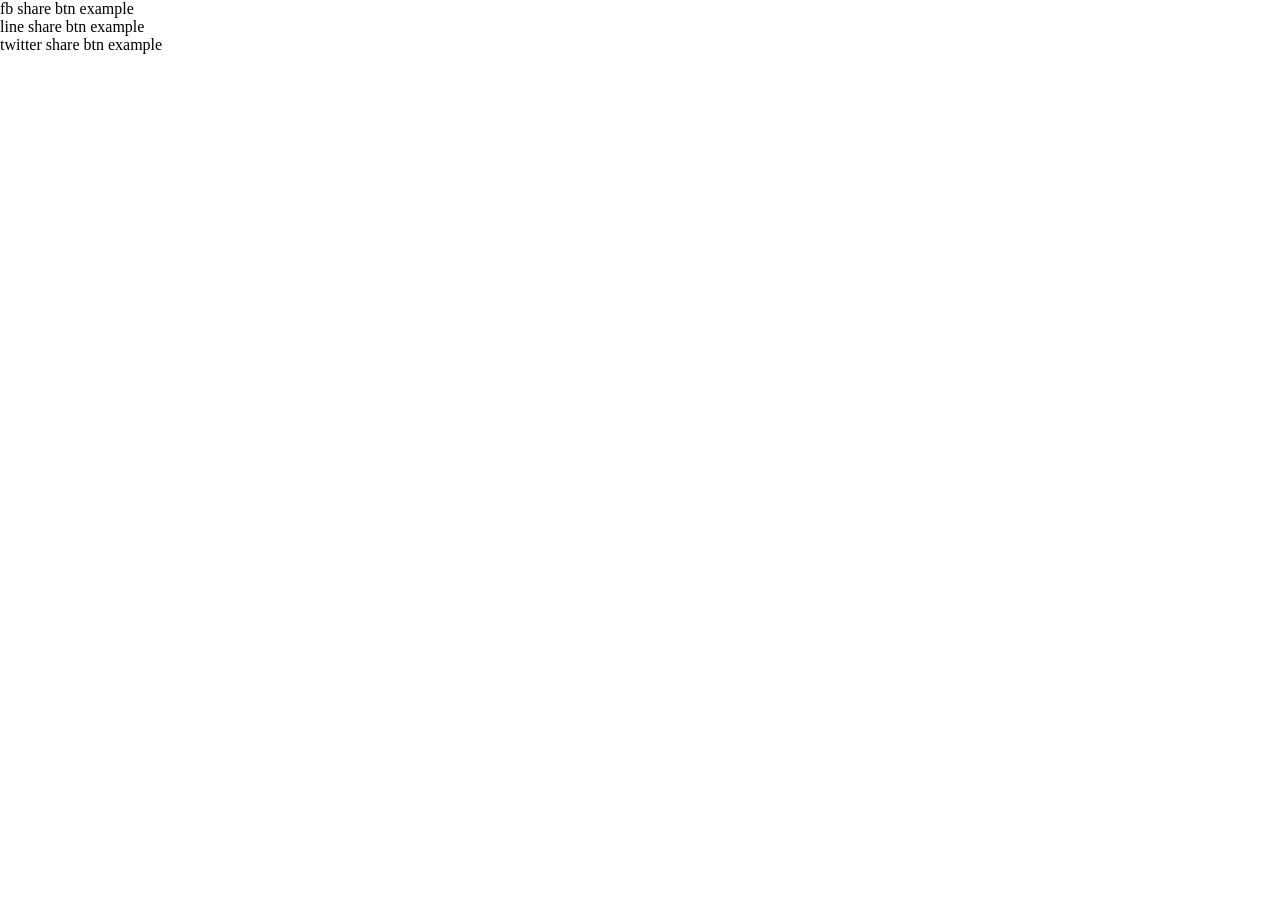
<file: app/page2.html>
<!DOCTYPE html>
<html lang="en">
<head>
    <meta name="viewport" content="width=device-width, height=device-height, initial-scale=1.0, user-scalable=no">

    <meta charset="UTF-8">
    <link rel="Shortcut Icon" type="image/x-icon" href="">

    <meta property="fb:app_id" content="1590515954569893">
    <meta property='og:title' content="臉書分享標題">
    <meta property='og:description' content="臉書分享內文">
    <meta property='og:site_name' content=''>
    <meta property='og:type' content='website'>
    <meta property='og:url' content="此頁面的網址">
    <meta property='og:image' content="臉書分享顯示的圖片">

    <!-- build:js -->
    <script type="text/javascript" src="assets/js/library/_jquery.js" ></script>
    <script type="text/javascript" src="assets/js/library/fb_checker.js"></script>
    <script type="text/javascript" src="assets/js/library/form_checker.js"></script>
    <script type="text/javascript" src="assets/js/library/share.active.min.js" ></script>
    <script type="text/javascript" src="assets/js/library/share_2.js" ></script>

    <script type="text/javascript" src="assets/js/page2.js"></script>
    <!-- endbuild -->
    <!-- 主要的js 檔案名稱需和html 一樣 -->

    <!-- build:css -->
    <link rel="stylesheet" type="text/css" href="assets/css/all.css"> 
    <!-- endbuild -->
    <!-- 盡量全部的html 檔案都吃同一支css -->

    <title>Sample page2</title>
</head>
<body>
    <!-- 如果要加新的html 頁面，需修正gulpfile.js 裡的jsList, 此陣列的長度應和html 檔案數目一致 -->

    <!-- 從fb_checker.js 裡面修正Facebook 的appId -->
    <span href="" class="share-fb">
        <div>fb share btn example</div>
    </span>
    <span href="" class="share-line">
        <div>line share btn example</div>
    </span>
    <span href="" class="share-twitter">
        <div class="share-twitter">twitter share btn example</div>
    </span>
</body>
</html>
</file>
<file: app/assets/css/all.css>
@charset "UTF-8";
@font-face {
  font-family: custom-sans-serif;
  src: local("Heiti TC"), local("微軟正黑體"), local("Microsoft JhengHei");
  unicode-range: U+4E00-9FFF;
}
@font-face {
  font-family: custom-sans-serif;
  src: local(Helvetica);
  unicode-range: U+00-024F;
}
/* line 13, ../sass/all.scss */
* {
  font-family: "custom-sans-serif";
  margin: 0px;
  padding: 0px;
  -moz-box-sizing: border-box;
  -webkit-box-sizing: border-box;
  box-sizing: border-box;
}
/* line 19, ../sass/all.scss */
*:focus {
  outline: none;
}

/* line 23, ../sass/all.scss */
body {
  overflow: hidden;
}

/* line 26, ../sass/all.scss */
img {
  position: absolute;
  top: calc(20%);
  left: calc(40%);
}

/* line 31, ../sass/all.scss */
.btns {
  position: fixed;
  top: 30vh;
  width: 5vh;
  height: 30vh;
  text-align: center;
  z-index: 10;
}
/* line 39, ../sass/all.scss */
.btns .btn {
  display: inline-block;
  border: 0px solid red;
  margin: 2.25vh 0;
  width: 3vh;
  height: 3vh;
  background-color: #ccc;
  border-radius: 50%;
  cursor: pointer;
  -moz-transition: background-color 0.3s;
  -o-transition: background-color 0.3s;
  -webkit-transition: background-color 0.3s;
  transition: background-color 0.3s;
}
/* line 50, ../sass/all.scss */
.btns .btn:hover {
  background-color: #444;
}
/* line 53, ../sass/all.scss */
.btns .btn:focus {
  background-color: #444;
}

/* line 58, ../sass/all.scss */
.perspectiveView {
  perspective: 1000px;
  position: relative;
  width: 100vw;
  height: 100vh;
  overflow-y: auto;
  overflow-x: hidden;
}
/* line 66, ../sass/all.scss */
.perspectiveView .layer {
  position: relative;
  width: 100vw;
  position: absolute;
  top: 0px;
  left: 0px;
  -moz-transform-origin: 50% 50vh;
  -ms-transform-origin: 50% 50vh;
  -webkit-transform-origin: 50% 50vh;
  transform-origin: 50% 50vh;
}
/* line 75, ../sass/all.scss */
.perspectiveView .layer .view {
  position: absolute;
  text-align: center;
  width: 100vw;
  height: 100vh;
}
/* line 81, ../sass/all.scss */
.perspectiveView .layer .view .content {
  pointer-events: none;
  text-align: center;
  display: inline-block;
  width: 80vw;
  height: 90vh;
  line-height: 3rem;
  font-size: 1.5rem;
  color: transparent;
  vertical-align: middle;
  overflow: hidden;
}
/* line 93, ../sass/all.scss */
.perspectiveView .layer .view:after {
  content: "";
  display: inline-block;
  vertical-align: middle;
  height: 100%;
}
/* line 101, ../sass/all.scss */
.perspectiveView .layer1 {
  -moz-transform: translateZ(875px) scale(0.125);
  -ms-transform: translateZ(875px) scale(0.125);
  -webkit-transform: translateZ(875px) scale(0.125);
  transform: translateZ(875px) scale(0.125);
}
/* line 104, ../sass/all.scss */
.perspectiveView .layer1 .view1 {
  top: 0vh;
}
/* line 107, ../sass/all.scss */
.perspectiveView .layer1 .view2 {
  top: 800vh;
}
/* line 110, ../sass/all.scss */
.perspectiveView .layer1 .view3 {
  top: 1600vh;
}
/* line 113, ../sass/all.scss */
.perspectiveView .layer1 .view4 {
  top: 2400vh;
}
/* line 115, ../sass/all.scss */
.perspectiveView .layer1 .view4 .draw {
  position: absolute;
  top: 0vh;
  left: 0vw;
  border: 3px solid rgba(0, 0, 0, 0.25);
  width: 100vw;
  height: 100vh;
  background: url('[data-uri]');
  background: -webkit-gradient(linear, 50% 0%, 50% 100%, color-stop(0%, rgba(255, 255, 255, 0.25)), color-stop(100%, rgba(0, 0, 0, 0.25)));
  background: -moz-linear-gradient(rgba(255, 255, 255, 0.25), rgba(0, 0, 0, 0.25));
  background: -webkit-linear-gradient(rgba(255, 255, 255, 0.25), rgba(0, 0, 0, 0.25));
  background: linear-gradient(rgba(255, 255, 255, 0.25), rgba(0, 0, 0, 0.25));
}
/* line 123, ../sass/all.scss */
.perspectiveView .layer1 .view4 .draw:before {
  content: '';
  display: block;
  position: absolute;
  top: 7%;
  left: 7%;
  width: 86%;
  height: 86%;
  border: 3px solid white;
}
/* line 133, ../sass/all.scss */
.perspectiveView .layer1 .view4 .draw:after {
  content: '';
  display: block;
  position: absolute;
  top: 3%;
  left: 3%;
  width: 94%;
  height: 94%;
  border: 3px solid black;
}
/* line 145, ../sass/all.scss */
.perspectiveView .layer1 .view5 {
  top: 3200vh;
}
/* line 149, ../sass/all.scss */
.perspectiveView .layer2 {
  -moz-transform: translateZ(750px) scale(0.25);
  -ms-transform: translateZ(750px) scale(0.25);
  -webkit-transform: translateZ(750px) scale(0.25);
  transform: translateZ(750px) scale(0.25);
}
/* line 152, ../sass/all.scss */
.perspectiveView .layer2 .view1 {
  top: 0vh;
}
/* line 155, ../sass/all.scss */
.perspectiveView .layer2 .view2 {
  top: 400vh;
}
/* line 158, ../sass/all.scss */
.perspectiveView .layer2 .view3 {
  top: 800vh;
}
/* line 161, ../sass/all.scss */
.perspectiveView .layer2 .view4 {
  top: 1200vh;
}
/* line 163, ../sass/all.scss */
.perspectiveView .layer2 .view4 .draw {
  position: absolute;
  top: 10vh;
  left: 10vw;
  border: 3px solid rgba(0, 0, 0, 0.5);
  width: 80vw;
  height: 80vh;
  background: url('[data-uri]');
  background: -webkit-gradient(linear, 50% 0%, 50% 100%, color-stop(0%, rgba(255, 255, 255, 0.25)), color-stop(100%, rgba(0, 0, 0, 0.25)));
  background: -moz-linear-gradient(rgba(255, 255, 255, 0.25), rgba(0, 0, 0, 0.25));
  background: -webkit-linear-gradient(rgba(255, 255, 255, 0.25), rgba(0, 0, 0, 0.25));
  background: linear-gradient(rgba(255, 255, 255, 0.25), rgba(0, 0, 0, 0.25));
}
/* line 171, ../sass/all.scss */
.perspectiveView .layer2 .view4 .draw:before {
  content: '';
  display: block;
  position: absolute;
  top: 7%;
  left: 7%;
  width: 86%;
  height: 86%;
  border: 3px solid white;
}
/* line 181, ../sass/all.scss */
.perspectiveView .layer2 .view4 .draw:after {
  content: '';
  display: block;
  position: absolute;
  top: 3%;
  left: 3%;
  width: 94%;
  height: 94%;
  border: 3px solid black;
}
/* line 193, ../sass/all.scss */
.perspectiveView .layer2 .view5 {
  top: 1600vh;
}
/* line 197, ../sass/all.scss */
.perspectiveView .layer3 {
  -moz-transform: translateZ(500px) scale(0.5);
  -ms-transform: translateZ(500px) scale(0.5);
  -webkit-transform: translateZ(500px) scale(0.5);
  transform: translateZ(500px) scale(0.5);
}
/* line 200, ../sass/all.scss */
.perspectiveView .layer3 .view1 {
  top: 0vh;
}
/* line 203, ../sass/all.scss */
.perspectiveView .layer3 .view2 {
  top: 200vh;
}
/* line 206, ../sass/all.scss */
.perspectiveView .layer3 .view3 {
  top: 400vh;
}
/* line 209, ../sass/all.scss */
.perspectiveView .layer3 .view4 {
  top: 600vh;
}
/* line 211, ../sass/all.scss */
.perspectiveView .layer3 .view4 .draw {
  position: absolute;
  top: 20vh;
  left: 20vw;
  border: 3px solid rgba(0, 0, 0, 0.75);
  width: 60vw;
  height: 60vh;
  background: url('[data-uri]');
  background: -webkit-gradient(linear, 50% 0%, 50% 100%, color-stop(0%, rgba(255, 255, 255, 0.25)), color-stop(100%, rgba(0, 0, 0, 0.25)));
  background: -moz-linear-gradient(rgba(255, 255, 255, 0.25), rgba(0, 0, 0, 0.25));
  background: -webkit-linear-gradient(rgba(255, 255, 255, 0.25), rgba(0, 0, 0, 0.25));
  background: linear-gradient(rgba(255, 255, 255, 0.25), rgba(0, 0, 0, 0.25));
}
/* line 219, ../sass/all.scss */
.perspectiveView .layer3 .view4 .draw:before {
  content: '';
  display: block;
  position: absolute;
  top: 7%;
  left: 7%;
  width: 86%;
  height: 86%;
  border: 3px solid white;
}
/* line 229, ../sass/all.scss */
.perspectiveView .layer3 .view4 .draw:after {
  content: '';
  display: block;
  position: absolute;
  top: 3%;
  left: 3%;
  width: 94%;
  height: 94%;
  border: 3px solid black;
}
/* line 241, ../sass/all.scss */
.perspectiveView .layer3 .view5 {
  top: 800vh;
}
/* line 245, ../sass/all.scss */
.perspectiveView .layer4 {
  -moz-transform: translateZ(0px) scale(1);
  -ms-transform: translateZ(0px) scale(1);
  -webkit-transform: translateZ(0px) scale(1);
  transform: translateZ(0px) scale(1);
}
/* line 248, ../sass/all.scss */
.perspectiveView .layer4 .view1 {
  top: 0vh;
}
/* line 251, ../sass/all.scss */
.perspectiveView .layer4 .view2 {
  top: 100vh;
}
/* line 254, ../sass/all.scss */
.perspectiveView .layer4 .view3 {
  top: 200vh;
}
/* line 257, ../sass/all.scss */
.perspectiveView .layer4 .view4 {
  top: 300vh;
}
/* line 259, ../sass/all.scss */
.perspectiveView .layer4 .view4 .draw {
  position: absolute;
  top: 30vh;
  left: 30vw;
  border: 3px solid black;
  width: 40vw;
  height: 40vh;
  background: url('[data-uri]');
  background: -webkit-gradient(linear, 50% 0%, 50% 100%, color-stop(0%, rgba(255, 255, 255, 0.25)), color-stop(100%, rgba(0, 0, 0, 0.25)));
  background: -moz-linear-gradient(rgba(255, 255, 255, 0.25), rgba(0, 0, 0, 0.25));
  background: -webkit-linear-gradient(rgba(255, 255, 255, 0.25), rgba(0, 0, 0, 0.25));
  background: linear-gradient(rgba(255, 255, 255, 0.25), rgba(0, 0, 0, 0.25));
}
/* line 267, ../sass/all.scss */
.perspectiveView .layer4 .view4 .draw:before {
  content: '';
  display: block;
  position: absolute;
  top: 7%;
  left: 7%;
  width: 86%;
  height: 86%;
  border: 3px solid white;
}
/* line 277, ../sass/all.scss */
.perspectiveView .layer4 .view4 .draw:after {
  content: '';
  display: block;
  position: absolute;
  top: 3%;
  left: 3%;
  width: 94%;
  height: 94%;
  border: 3px solid black;
}
/* line 289, ../sass/all.scss */
.perspectiveView .layer4 .view5 {
  top: 400vh;
}
</file>
